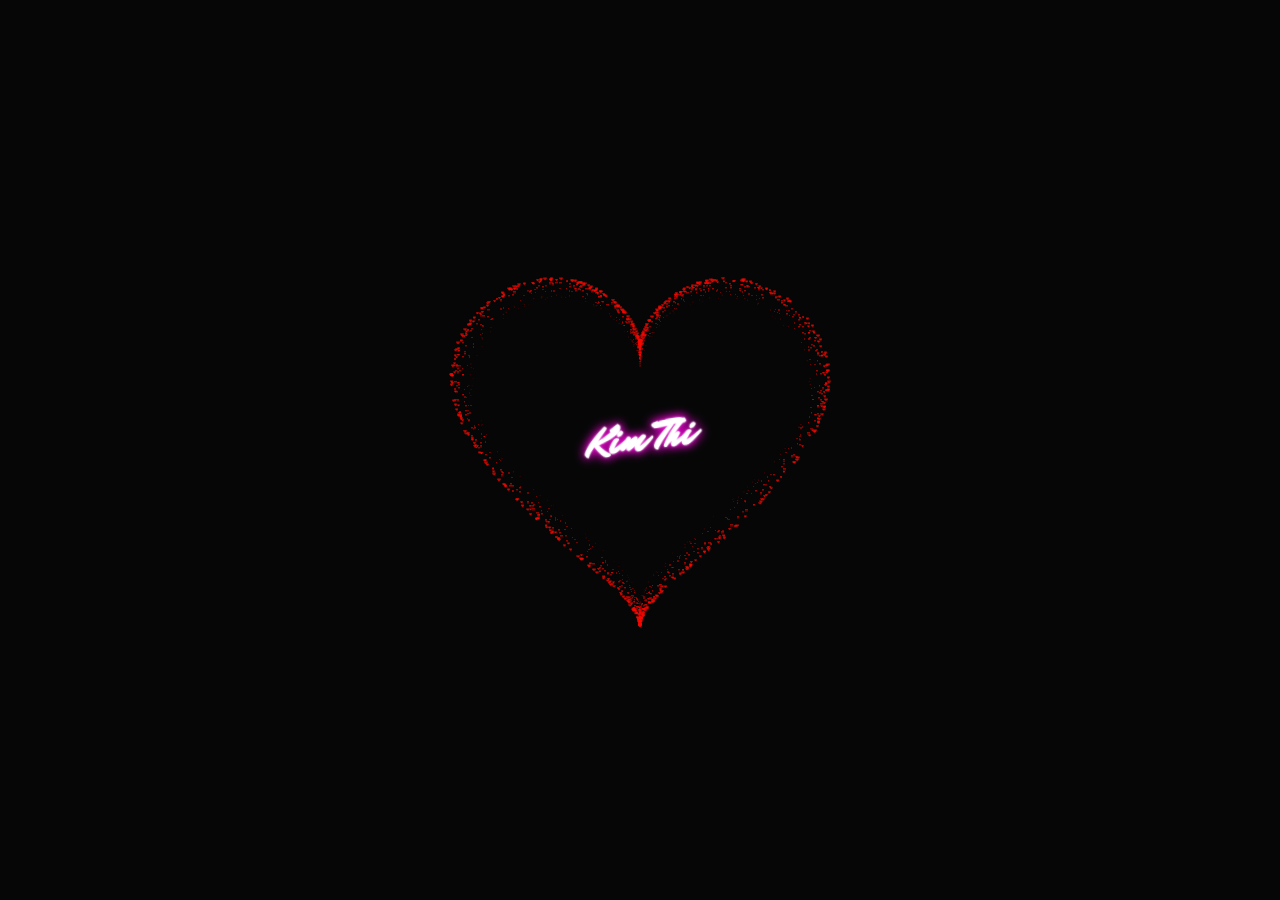
<file: heart/index.html>
<!DOCTYPE html>
<html lang="en">

<head>
    <meta charset="UTF-8">
    <meta name="viewport" content="width=device-width, initial-scale=1.0">
    <title>For Thi</title>
    <link rel="stylesheet" href="style.css">
    <style>
        html,
        body {
            height: 100%;
            padding: 0;
            margin: 0;
            background: rgba(0, 0, 0, 0.851);
        }

        canvas {
            position: absolute;
            width: 100%;
            height: 100%;
        }
    </style>
</head>

<body>
    <div class="box">
        <canvas id="pinkboard"></canvas>

    </div>
    <h1 class="name">Kim Thi</h1>

    <script>
        var settings = {
            particles: {
                length: 10000, // maximum amount of particles
                duration: 4, // particle duration in sec
                velocity: 80, // particle velocity in pixels/sec
                effect: -1.3, // play with this for a nice effect
                size: 8, // particle size in pixels
            },
        };
        /*
         */
        (function () { var b = 0; var c = ["ms", "moz", "webkit", "o"]; for (var a = 0; a < c.length && !window.requestAnimationFrame; ++a) { window.requestAnimationFrame = window[c[a] + "RequestAnimationFrame"]; window.cancelAnimationFrame = window[c[a] + "CancelAnimationFrame"] || window[c[a] + "CancelRequestAnimationFrame"] } if (!window.requestAnimationFrame) { window.requestAnimationFrame = function (h, e) { var d = new Date().getTime(); var f = Math.max(0, 16 - (d - b)); var g = window.setTimeout(function () { h(d + f) }, f); b = d + f; return g } } if (!window.cancelAnimationFrame) { window.cancelAnimationFrame = function (d) { clearTimeout(d) } } }());
        /*
         * Point class
         */
        var Point = (function () {
            function Point(x, y) {
                this.x = (typeof x !== 'undefined') ? x : 0;
                this.y = (typeof y !== 'undefined') ? y : 0;
            }
            Point.prototype.clone = function () {
                return new Point(this.x, this.y);
            };
            Point.prototype.length = function (length) {
                if (typeof length == 'undefined')
                    return Math.sqrt(this.x * this.x + this.y * this.y);
                this.normalize();
                this.x *= length;
                this.y *= length;
                return this;
            };
            Point.prototype.normalize = function () {
                var length = this.length();
                this.x /= length;
                this.y /= length;
                return this;
            };
            return Point;
        })();
        /*
         * Particle class
         */
        var Particle = (function () {
            function Particle() {
                this.position = new Point();
                this.velocity = new Point();
                this.acceleration = new Point();
                this.age = 0;
            }
            Particle.prototype.initialize = function (x, y, dx, dy) {
                this.position.x = x;
                this.position.y = y;
                this.velocity.x = dx;
                this.velocity.y = dy;
                this.acceleration.x = dx * settings.particles.effect;
                this.acceleration.y = dy * settings.particles.effect;
                this.age = 0;
            };
            Particle.prototype.update = function (deltaTime) {
                this.position.x += this.velocity.x * deltaTime;
                this.position.y += this.velocity.y * deltaTime;
                this.velocity.x += this.acceleration.x * deltaTime;
                this.velocity.y += this.acceleration.y * deltaTime;
                this.age += deltaTime;
            };
            Particle.prototype.draw = function (context, image) {
                function ease(t) {
                    return (--t) * t * t + 1;
                }
                var size = image.width * ease(this.age / settings.particles.duration);
                context.globalAlpha = 1 - this.age / settings.particles.duration;
                context.drawImage(image, this.position.x - size / 2, this.position.y - size / 2, size, size);
            };
            return Particle;
        })();
        /*
         * ParticlePool class
         */
        var ParticlePool = (function () {
            var particles,
                firstActive = 0,
                firstFree = 0,
                duration = settings.particles.duration;

            function ParticlePool(length) {
                // create and populate particle pool
                particles = new Array(length);
                for (var i = 0; i < particles.length; i++)
                    particles[i] = new Particle();
            }
            ParticlePool.prototype.add = function (x, y, dx, dy) {
                particles[firstFree].initialize(x, y, dx, dy);

                // handle circular queue
                firstFree++;
                if (firstFree == particles.length) firstFree = 0;
                if (firstActive == firstFree) firstActive++;
                if (firstActive == particles.length) firstActive = 0;
            };
            ParticlePool.prototype.update = function (deltaTime) {
                var i;

                // update active particles
                if (firstActive < firstFree) {
                    for (i = firstActive; i < firstFree; i++)
                        particles[i].update(deltaTime);
                }
                if (firstFree < firstActive) {
                    for (i = firstActive; i < particles.length; i++)
                        particles[i].update(deltaTime);
                    for (i = 0; i < firstFree; i++)
                        particles[i].update(deltaTime);
                }

                // remove inactive particles
                while (particles[firstActive].age >= duration && firstActive != firstFree) {
                    firstActive++;
                    if (firstActive == particles.length) firstActive = 0;
                }


            };
            ParticlePool.prototype.draw = function (context, image) {
                // draw active particles
                if (firstActive < firstFree) {
                    for (i = firstActive; i < firstFree; i++)
                        particles[i].draw(context, image);
                }
                if (firstFree < firstActive) {
                    for (i = firstActive; i < particles.length; i++)
                        particles[i].draw(context, image);
                    for (i = 0; i < firstFree; i++)
                        particles[i].draw(context, image);
                }
            };
            return ParticlePool;
        })();
        /*
         * Putting it all together
         */
        (function (canvas) {
            var context = canvas.getContext('2d'),
                particles = new ParticlePool(settings.particles.length),
                particleRate = settings.particles.length / settings.particles.duration, // particles/sec
                time;

            // get point on heart with -PI <= t <= PI
            function pointOnHeart(t) {
                return new Point(
                    160 * Math.pow(Math.sin(t), 3),
                    130 * Math.cos(t) - 50 * Math.cos(2 * t) - 20 * Math.cos(3 * t) - 10 * Math.cos(4 * t) + 25
                );
            }

            // creating the particle image using a dummy canvas
            var image = (function () {
                var canvas = document.createElement('canvas'),
                    context = canvas.getContext('2d');
                canvas.width = settings.particles.size;
                canvas.height = settings.particles.size;
                // helper function to create the path
                function to(t) {
                    var point = pointOnHeart(t);
                    point.x = settings.particles.size / 2 + point.x * settings.particles.size / 350;
                    point.y = settings.particles.size / 2 - point.y * settings.particles.size / 350;
                    return point;
                }
                // create the path
                context.beginPath();
                var t = -Math.PI;
                var point = to(t);
                context.moveTo(point.x, point.y);
                while (t < Math.PI) {
                    t += 0.01; // baby steps!
                    point = to(t);
                    context.lineTo(point.x, point.y);
                }
                context.closePath();
                // create the fill
                context.fillStyle = '#f50b02';
                context.fill();
                // create the image
                var image = new Image();
                image.src = canvas.toDataURL();
                return image;
            })();

            // render that thing!
            function render() {
                // next animation frame
                requestAnimationFrame(render);

                // update time
                var newTime = new Date().getTime() / 1000,
                    deltaTime = newTime - (time || newTime);
                time = newTime;

                // clear canvas
                context.clearRect(0, 0, canvas.width, canvas.height);

                // create new particles
                var amount = particleRate * deltaTime;
                for (var i = 0; i < amount; i++) {
                    var pos = pointOnHeart(Math.PI - 2 * Math.PI * Math.random());
                    var dir = pos.clone().length(settings.particles.velocity);
                    particles.add(canvas.width / 2 + pos.x, canvas.height / 2 - pos.y, dir.x, -dir.y);
                }

                // update and draw particles
                particles.update(deltaTime);
                particles.draw(context, image);
            }

            // handle (re-)sizing of the canvas
            function onResize() {
                canvas.width = canvas.clientWidth;
                canvas.height = canvas.clientHeight;
            }
            window.onresize = onResize;

            // delay rendering bootstrap
            setTimeout(function () {
                onResize();
                render();
            }, 10);
        })(document.getElementById('pinkboard'));
    </script>
</body>

</html>
</file>
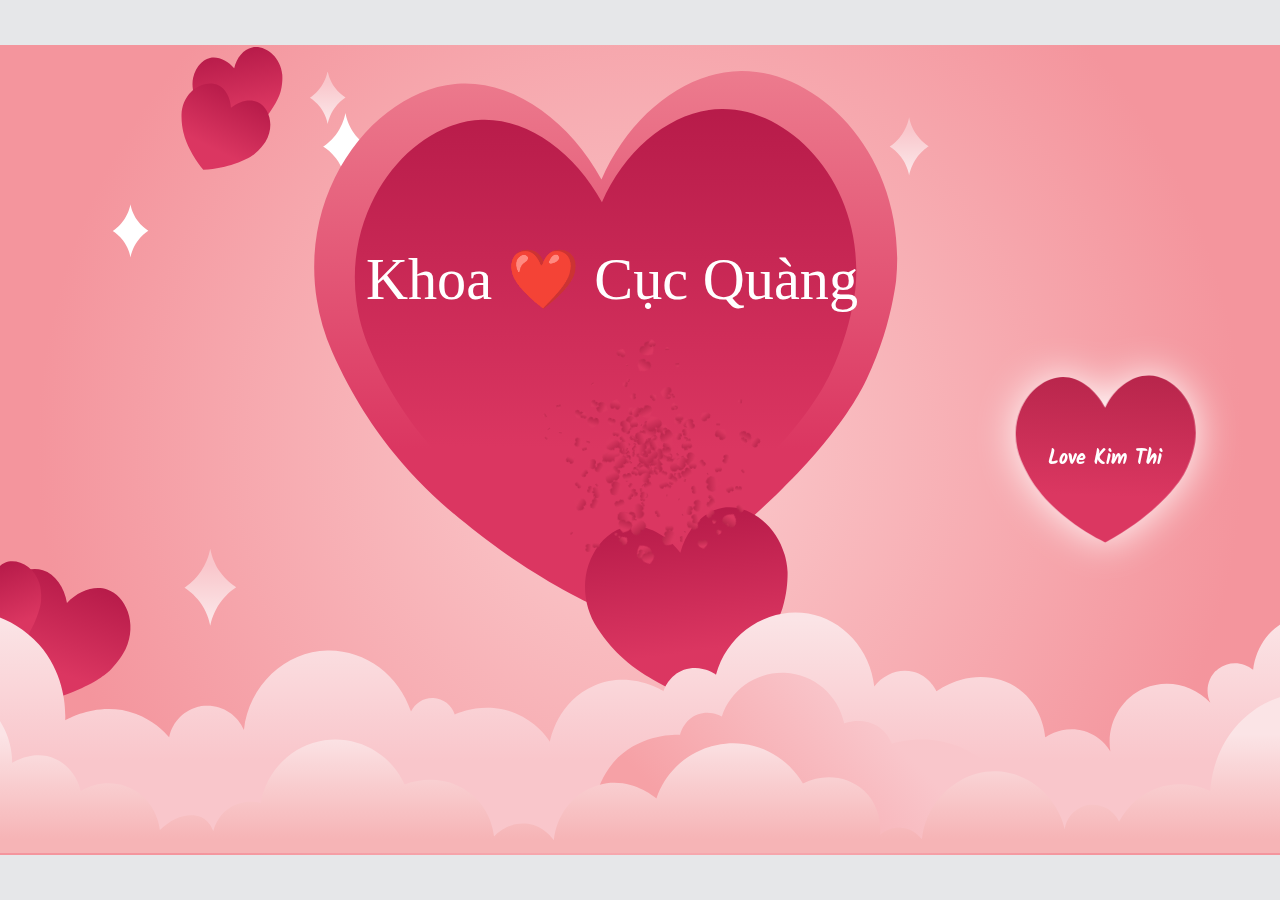
<file: love/index.html>
<!DOCTYPE html>
<html lang="en">

<head>
  <meta charset="UTF-8">
  <meta name="viewport" content="width=device-width, initial-scale=1.0">
  <title>Yêu Cục Quàng 😍</title>
  <style>
    @import url('https://fonts.googleapis.com/css2?family=Great+Vibes&family=Kalam:wght@300;400;700&display=swap');

    * {
      margin: 0;
      padding: 0;
    }

    body {
      background: #e6e7e9;
      overflow: hidden;
    }

    .wrapper {
      position: fixed;
      overflow: hidden;
      left: 50%;
      top: 50%;
      transform: translate(-50%, -50%);
      aspect-ratio: 12 / 7;
      height: 90vh;
      background: radial-gradient(circle, rgba(251, 205, 207, 1) 0%, rgba(244, 149, 157, 1) 75%);
    }

    .content {
      width: 100%;
      height: 100%;
      background: url("data:image/svg+xml,%3C%3Fxml version='1.0' encoding='UTF-8'%3F%3E%3Csvg xmlns='http://www.w3.org/2000/svg' xmlns:xlink='http://www.w3.org/1999/xlink' viewBox='0 0 953.33 553.26'%3E%3Cdefs%3E%3Cstyle%3E .cls-1 %7B fill: url(%23linear-gradient-12); %7D .cls-1, .cls-2, .cls-3, .cls-4, .cls-5, .cls-6, .cls-7, .cls-8, .cls-9, .cls-10, .cls-11, .cls-12, .cls-13, .cls-14 %7B stroke-width: 0px; %7D .cls-2 %7B fill: url(%23linear-gradient); %7D .cls-3 %7B fill: url(%23linear-gradient-6); %7D .cls-15 %7B font-family: VladimirScript, 'Vladimir Script'; font-size: 40px; %7D .cls-15, .cls-7 %7B fill: %23fff; %7D .cls-4 %7B fill: url(%23linear-gradient-11); %7D .cls-5 %7B fill: url(%23linear-gradient-5); %7D .cls-6 %7B fill: url(%23linear-gradient-13); %7D .cls-8 %7B fill: url(%23linear-gradient-2); %7D .cls-9 %7B fill: url(%23linear-gradient-7); %7D .cls-10 %7B fill: url(%23linear-gradient-3); %7D .cls-11 %7B fill: url(%23linear-gradient-9); %7D .cls-12 %7B fill: url(%23linear-gradient-8); %7D .cls-13 %7B fill: url(%23linear-gradient-10); %7D .cls-14 %7B fill: url(%23linear-gradient-4); %7D %3C/style%3E%3ClinearGradient id='linear-gradient' x1='181.61' y1='390.92' x2='181.61' y2='355.48' gradientUnits='userSpaceOnUse'%3E%3Cstop offset='0' stop-color='%23fbe4e6'/%3E%3Cstop offset='1' stop-color='%23f9c6cb'/%3E%3C/linearGradient%3E%3ClinearGradient id='linear-gradient-2' x1='661.28' y1='83.24' x2='661.28' y2='56.46' xlink:href='%23linear-gradient'/%3E%3ClinearGradient id='linear-gradient-3' x1='262.18' y1='48.44' x2='262.18' y2='23.99' xlink:href='%23linear-gradient'/%3E%3ClinearGradient id='linear-gradient-4' x1='452.96' y1='-125.63' x2='452.96' y2='275.54' gradientUnits='userSpaceOnUse'%3E%3Cstop offset='0' stop-color='%23f6a1a6'/%3E%3Cstop offset='1' stop-color='%23db3661'/%3E%3C/linearGradient%3E%3ClinearGradient id='linear-gradient-5' x1='416.14' y1='445.59' x2='351.83' y2='110.38' gradientTransform='translate(132.61 -244.25) rotate(11.5)' gradientUnits='userSpaceOnUse'%3E%3Cstop offset='0' stop-color='%23db3661'/%3E%3Cstop offset='1' stop-color='%23a70f3f'/%3E%3C/linearGradient%3E%3ClinearGradient id='linear-gradient-6' x1='482.68' y1='603.77' x2='456.53' y2='467.44' gradientTransform='translate(62.57 -211.82) rotate(2.81)' xlink:href='%23linear-gradient-5'/%3E%3ClinearGradient id='linear-gradient-7' x1='58.46' y1='547.29' x2='40.55' y2='453.9' gradientTransform='translate(297.29 -74.23) rotate(30.71)' xlink:href='%23linear-gradient-5'/%3E%3ClinearGradient id='linear-gradient-8' x1='8.73' y1='499.65' x2='-2.91' y2='438.99' gradientTransform='translate(-58.81 -90.68) rotate(-10.75)' xlink:href='%23linear-gradient-5'/%3E%3ClinearGradient id='linear-gradient-9' x1='204.32' y1='44.48' x2='192.68' y2='-16.17' gradientTransform='matrix(1,0,0,1,0,0)' xlink:href='%23linear-gradient-5'/%3E%3ClinearGradient id='linear-gradient-10' x1='222.95' y1='287.65' x2='211.31' y2='227' gradientTransform='translate(179.8 -294.59) rotate(37.33)' xlink:href='%23linear-gradient-5'/%3E%3ClinearGradient id='linear-gradient-11' x1='476.67' y1='552.92' x2='476.67' y2='385.93' gradientUnits='userSpaceOnUse'%3E%3Cstop offset='.38' stop-color='%23f9c6cb'/%3E%3Cstop offset='.96' stop-color='%23fbe4e6'/%3E%3C/linearGradient%3E%3ClinearGradient id='linear-gradient-12' x1='515.59' y1='617.18' x2='687.46' y2='445.32' gradientUnits='userSpaceOnUse'%3E%3Cstop offset='.23' stop-color='%23f6a1a6'/%3E%3Cstop offset='.8' stop-color='%23f9c6cb'/%3E%3C/linearGradient%3E%3ClinearGradient id='linear-gradient-13' x1='477.33' y1='553.26' x2='477.33' y2='438.92' gradientUnits='userSpaceOnUse'%3E%3Cstop offset='.08' stop-color='%23f6b4b6'/%3E%3Cstop offset='.71' stop-color='%23fbe4e6'/%3E%3C/linearGradient%3E%3C/defs%3E%3Cg id='Layer_7' data-name='Layer 7'%3E%3Cpath class='cls-7' d='M274.35,45.21c-.57,2.97-1.9,7.96-5.39,13.19-3.42,5.13-7.42,8.25-9.92,9.92,2.41,1.54,5.83,4.14,8.92,8.23,4.28,5.66,5.79,11.33,6.39,14.49.62-3.08,2.08-8.29,5.87-13.67,3.3-4.68,7.04-7.6,9.53-9.24-2.46-1.58-6.22-4.42-9.53-9.05-3.91-5.47-5.31-10.83-5.87-13.86Z'/%3E%3Cpath class='cls-2' d='M181.56,344.48c-.65,3.43-2.2,9.19-6.22,15.22-3.95,5.92-8.56,9.52-11.44,11.44,2.78,1.78,6.72,4.78,10.29,9.5,4.94,6.53,6.69,13.08,7.37,16.72.71-3.55,2.4-9.57,6.78-15.78,3.81-5.4,8.13-8.77,11-10.67-2.84-1.82-7.18-5.1-11-10.44-4.51-6.32-6.13-12.49-6.78-16Z'/%3E%3Cpath class='cls-8' d='M661.24,48.15c-.49,2.59-1.66,6.94-4.7,11.5-2.98,4.47-6.47,7.19-8.65,8.65,2.1,1.34,5.08,3.61,7.78,7.18,3.73,4.94,5.05,9.88,5.57,12.63.54-2.68,1.81-7.23,5.12-11.92,2.88-4.08,6.14-6.62,8.31-8.06-2.15-1.37-5.43-3.85-8.31-7.89-3.41-4.77-4.63-9.44-5.12-12.09Z'/%3E%3Cpath class='cls-10' d='M262.14,16.41c-.45,2.37-1.52,6.34-4.29,10.5-2.72,4.08-5.9,6.56-7.89,7.89,1.92,1.23,4.64,3.3,7.1,6.55,3.41,4.51,4.61,9.02,5.08,11.53.49-2.45,1.65-6.6,4.67-10.88,2.63-3.72,5.61-6.05,7.59-7.36-1.96-1.25-4.95-3.52-7.59-7.2-3.11-4.36-4.23-8.62-4.67-11.03Z'/%3E%3Cpath class='cls-7' d='M126.8,107.92c-.45,2.37-1.52,6.34-4.29,10.5-2.72,4.08-5.9,6.56-7.89,7.89,1.92,1.23,4.64,3.3,7.1,6.55,3.41,4.51,4.61,9.02,5.08,11.53.49-2.45,1.65-6.6,4.67-10.88,2.63-3.72,5.61-6.05,7.59-7.36-1.96-1.25-4.95-3.52-7.59-7.2-3.11-4.36-4.23-8.62-4.67-11.03Z'/%3E%3C/g%3E%3Cg id='Layer_5' data-name='Layer 5'%3E%3Cpath class='cls-14' d='M459.14,389.92c50.86-28.78,87.13-59.55,110.74-82.37,43.33-41.87,57.66-70.13,62.01-79.17,12.89-26.81,18.07-51.27,20.39-67.97,8.15-82.3-50.41-144.36-106.2-144-38.7.25-76.91,30.55-96.01,74.44-21.74-39.73-58.95-67.08-95.95-65.83-33.66,1.14-67.91,25.97-86.99,64.59-18.47,37.4-18.79,81.21-1.99,119.39,13.85,31.47,29.98,54.33,41.92,69.12,21.46,26.58,42.42,43.23,58.09,55.53,34.77,27.29,68.13,44.9,94,56.28Z'/%3E%3Cpath class='cls-5' d='M458.2,363.82c43.75-24.76,74.95-51.23,95.26-70.86,37.27-36.02,49.6-60.33,53.34-68.11,11.09-23.06,15.54-44.1,17.54-58.47,7.01-70.79-43.36-124.18-91.36-123.87-33.29.22-66.16,26.28-82.59,64.04-18.7-34.17-50.71-57.71-82.54-56.63-29.61,1-59.76,23.32-75.92,57.85-14.86,31.73-14.69,68.47-.56,100.53,11.9,27.02,25.75,46.64,36.01,59.35,18.46,22.87,36.49,37.19,49.97,47.77,29.91,23.47,58.61,38.63,80.86,48.41Z'/%3E%3Cpath class='cls-3' d='M523.15,450.04c16.07-12.64,26.98-25.2,33.94-34.34,12.77-16.77,16.23-27.3,17.26-30.66,3.04-9.95,3.54-18.69,3.46-24.59-1.53-28.89-25.07-47.26-44.34-44.18-13.37,2.13-24.98,14.63-29.27,30.82-9.62-12.59-23.93-20.08-36.66-17.7-11.37,2.13-21.73,12.2-26.41,26.16s-2.3,30.42,6.05,43.23c6.25,9.59,12.73,16.31,17.47,20.63,8.83,8.06,16.96,12.71,23.03,16.13,13.47,7.6,25.94,11.93,35.48,14.49Z'/%3E%3Cpath class='cls-9' d='M61.69,450.04c13.78-2.5,24.41-6.61,31.56-9.91,13.11-6.06,18.58-11.32,20.28-13.03,5.03-5.05,8.13-10.18,9.97-13.78,8.33-17.98-.03-36.64-12.68-40.96-8.78-2.99-19.81.85-27.6,9.28-1.79-10.7-8.05-19.83-16.52-22.46-8.06-2.51-18.3.8-25.77,8.77-6.61,7.06-9.66,16.75-8.83,26.38.69,7.96,2.49,14.22,3.99,18.42,2.76,7.71,6.19,13.13,8.77,17.15,5.72,8.92,11.88,15.53,16.84,20.15Z'/%3E%3Cpath class='cls-12' d='M50.11,412.93c5.63-7.14,9.04-13.71,11.1-18.39,3.77-8.59,4.17-13.5,4.27-15.06.28-4.62-.42-8.45-1.07-10.99-3.68-12.34-15.77-17.83-23.79-14.49-5.56,2.32-9.28,8.93-9.44,16.38-5.47-4.44-12.45-6.19-17.7-3.83-5.31,2.38-9,9.02-8.77,16.68.18,5.94,2.98,11.5,7.32,15.57,3.66,3.43,7.11,5.62,9.58,6.98,4.66,2.56,8.66,3.73,11.64,4.58,6.62,1.88,12.46,2.45,16.86,2.57Z'/%3E%3Cpath class='cls-11' d='M208.67,59.92c6.86-5.97,11.44-11.79,14.33-16,5.31-7.73,6.62-12.49,7-14,1.13-4.49,1.16-8.38,1-11-1.31-12.8-12.17-20.45-20.67-18.67-5.9,1.24-10.78,7.05-12.33,14.33-4.55-5.38-11.07-8.4-16.68-7.06-5.36,1.28-10.01,6.58-11.51,13.57-1.36,6.37.45,12.96,4.33,18.19,2.87,3.86,5.74,6.55,7.85,8.3,4.1,3.39,7.81,5.28,10.58,6.67,6.15,3.08,11.79,4.73,16.08,5.67Z'/%3E%3Cpath class='cls-13' d='M176.76,84.26c9.08-.58,16.24-2.44,21.1-4.03,8.91-2.93,12.83-5.92,14.06-6.89,3.62-2.88,6.01-5.96,7.47-8.14,6.72-10.98,2.73-23.64-5.11-27.38-5.44-2.59-12.85-.94-18.5,3.92-.35-7.04-3.71-13.4-8.98-15.73-5.32-2.36-12.73-.67-18.27,4.62-4.3,4.11-6.56,9.9-6.69,15.85-.11,5.01.57,9.05,1.21,11.8,1.2,5.18,3.01,8.93,4.37,11.72,3.02,6.18,6.5,10.91,9.35,14.26Z'/%3E%3C/g%3E%3Cg id='Layer_4' data-name='Layer 4'%3E%3Cpath class='cls-4' d='M953.33,552.92v-158c-3.16-1.55-15.06-6.93-28.67-2.67-14.63,4.58-25.38,18.48-27.33,35.33-6.8-5.9-16.9-6.18-24-.67-7.07,5.49-9.31,15.3-5.33,23.33-11.62-12.68-29.93-16.66-45.33-10-16.52,7.15-26.28,25.07-23.33,43.33-1.28-2.12-6.8-10.71-18-14-13.86-4.07-25.12,3.28-26.67,4.33-.35-3.43-2.56-21.67-18-33-15.67-11.49-38.55-11.16-56.67,1.33-.74-1.48-5.49-10.66-16-13.33-9.62-2.45-20.2,1.54-26.68,10.14-2.75-25.55-21.65-46.01-45.32-50.14-27.24-4.74-55.43,13.08-63.33,42-.69-.52-10.46-7.58-22-3.33-10.27,3.78-13.6,13.45-14,14.67-1.93-1.22-23.23-14.13-47.33-4-25.31,10.64-30.35,36.87-30.67,38.67-2.88-4.28-10.16-13.83-23.33-19.33-20.11-8.4-38.44-.88-42,.67-2.05-6.49-7.94-11.03-14.67-11.33-6.48-.29-12.55,3.4-15.33,9.33-8.34-25.54-31.98-42.55-57.33-42-28.86.63-54.13,23.9-57.33,54.67-4.47-10.94-15.61-17.72-27.33-16.67-11.86,1.07-21.69,9.93-24,21.67-3.81-4.47-11.17-11.75-22.63-16.05-23.67-8.87-45.11,2.41-48.71,4.38.25-5.62.75-30.79-18-52-24.51-27.72-60.46-24.39-64-24v166.67h953.33Z'/%3E%3C/g%3E%3Cg id='Layer_3' data-name='Layer 3'%3E%3Cpath class='cls-1' d='M451.33,552.92c-9.65-18.72-8.11-41.21,4-58,17.43-24.16,46.82-22.79,48.67-22.67.18-.78,2.53-10.36,12-14,8.39-3.22,15.69.78,16.67,1.33,6.12-18.57,23.93-30.87,43.33-30,19.74.89,36.57,15.2,40.67,34.67,1.32-.48,13.6-4.68,24,2.67,5.35,3.78,7.72,8.86,8.67,11.33,6.38-1.82,25.05-6.24,46,2,13.98,5.5,22.88,14.24,27.33,19.33,1.24-.05,23.6-.6,36,18,10.64,15.96,5.37,33.17,4.67,35.33h-312Z'/%3E%3C/g%3E%3Cg id='Layer_2' data-name='Layer 2'%3E%3Cpath class='cls-6' d='M1.33,553.26v-114.33c4.04.73,21.79,4.39,34,21,9.64,13.11,10.32,26.8,10.33,31.67.67-.46,14.72-9.74,30-2.67,13.79,6.38,16.74,20.6,17,22,11.16-6.88,25.09-7.28,36.33-1,15.75,8.8,17.83,26.04,18,27.67,9.75-9.97,22.29-12.78,30-8,1.53.95,4.64,3.3,6.67,8.67.55-2.19,2.76-9.93,10.33-15.33,9.83-7.01,20.74-4.41,22.33-4,3.76-22.32,21.51-39.74,43.67-43,22.83-3.36,45.43,9.05,55,30.33,16.39-6.08,34.33-3.37,46.67,7.33,11.94,10.35,14.17,24.31,14.67,28.33.69-.78,9.84-10.68,23.33-8.67,10.96,1.64,16.73,9.94,17.67,11.33,1.87-18.23,14.29-33.35,31-38,21.18-5.89,38.08,8.16,39.44,9.33,7.03-20.86,25.74-35.67,47.56-37.67,21.38-1.96,42.1,8.72,53,27.33,14.1-7.14,30.75-5.2,41.67,4.67,12.91,11.67,11.52,28.74,11.33,30.67.89-.81,6.43-5.71,14.67-5,8.64.75,13.34,7.07,14,8,2.9-27.44,26.15-47.53,51.33-46.67,21.69.75,41.2,16.91,46.67,39.67,1.28-8.75,8.28-15.6,17-16.67,8.55-1.04,16.87,3.71,20.33,11.67,1.58-3.09,9.04-16.86,26-22.99,18.27-6.59,33.86.63,36.66,1.99.12-3.78,1.7-35.23,29-55,24.85-18,52.05-12.59,56.33-11.67v109H1.33Z'/%3E%3C/g%3E%3Cg id='Layer_6' data-name='Layer 6'%3E%3Ctext class='cls-15' transform='translate(288.39 172.83)'%3E%3Ctspan x='0' y='0'%3EKhoa ❤️ Cục Quàng%3C/tspan%3E%3C/text%3E%3C/g%3E%3C/svg%3E") no-repeat bottom center;
      background-size: 100% 100%;
    }

    .content .heart {
      position: absolute;
      right: 10%;
      top: 40%;
      width: 20vh;
      height: 20vh;
      border: none;
      outline: none;
      border-radius: 10px;
      background: url("data:image/svg+xml,%3C%3Fxml version='1.0' encoding='UTF-8'%3F%3E%3Csvg id='Layer_1' data-name='Layer 1' xmlns='http://www.w3.org/2000/svg' xmlns:xlink='http://www.w3.org/1999/xlink' viewBox='0 0 62.28 57.71'%3E%3Cdefs%3E%3Cstyle%3E .cls-1 %7B fill: url(%23linear-gradient); stroke-width: 0px; %7D %3C/style%3E%3ClinearGradient id='linear-gradient' x1='168.75' y1='21.61' x2='157.12' y2='-39.04' gradientTransform='translate(-129.1 -17.91) rotate(13.21)' gradientUnits='userSpaceOnUse'%3E%3Cstop offset='0' stop-color='%23db3761'/%3E%3Cstop offset='1' stop-color='%23a71d41'/%3E%3C/linearGradient%3E%3C/defs%3E%3Cpath class='cls-1' d='M30.97,57.71c8.05-4.24,13.83-8.86,17.61-12.3,6.93-6.31,9.29-10.64,10.01-12.03,2.13-4.11,3.05-7.89,3.49-10.48C63.73,10.13,54.91.21,46.23,0c-6.02-.14-12.11,4.4-15.28,11.14C27.75,4.86,22.08.43,16.32.45c-5.82.02-11.89,4.59-14.79,11.69-2.25,5.51-1.94,11.72.37,17.2,1.95,4.62,4.22,8.02,5.92,10.27,3.22,4.24,6.4,6.92,8.78,8.91,5.28,4.41,10.39,7.3,14.36,9.19Z'/%3E%3C/svg%3E") no-repeat center center;
      background-size: 100% 100%;
      filter: drop-shadow(0px 0px 20px #ffffff);
      cursor: pointer;
      color: #ffffff;
      font-family: "Kalam", cursive;
      font-weight: 700;
      font-style: normal;
      font-size: 2.2vh;
      -webkit-animation-duration: 1s;
      animation-duration: 1s;
      -webkit-animation-fill-mode: both;
      animation-fill-mode: both;
      -webkit-animation-timing-function: ease-in-out;
      animation-timing-function: ease-in-out;
      animation-iteration-count: infinite;
      -webkit-animation-iteration-count: infinite;
      animation-name: bounce;
      -moz-animation-name: bounce;
    }

    @keyframes bounce {

      0%,
      100%,
      20%,
      50%,
      80% {
        transform: scale(1);
      }

      40% {
        transform: scale(1.2);
      }

      60% {
        transform: scale(1.1);
      }
    }

    .hearts {
      position: absolute;
      background: url("data:image/svg+xml,%3C%3Fxml version='1.0' encoding='UTF-8'%3F%3E%3Csvg id='Layer_1' data-name='Layer 1' xmlns='http://www.w3.org/2000/svg' xmlns:xlink='http://www.w3.org/1999/xlink' viewBox='0 0 62.28 57.71'%3E%3Cdefs%3E%3Cstyle%3E .cls-1 %7B fill: url(%23linear-gradient); stroke-width: 0px; %7D %3C/style%3E%3ClinearGradient id='linear-gradient' x1='168.75' y1='21.61' x2='157.12' y2='-39.04' gradientTransform='translate(-129.1 -17.91) rotate(13.21)' gradientUnits='userSpaceOnUse'%3E%3Cstop offset='0' stop-color='%23db3761'/%3E%3Cstop offset='1' stop-color='%23a71d41'/%3E%3C/linearGradient%3E%3C/defs%3E%3Cpath class='cls-1' d='M30.97,57.71c8.05-4.24,13.83-8.86,17.61-12.3,6.93-6.31,9.29-10.64,10.01-12.03,2.13-4.11,3.05-7.89,3.49-10.48C63.73,10.13,54.91.21,46.23,0c-6.02-.14-12.11,4.4-15.28,11.14C27.75,4.86,22.08.43,16.32.45c-5.82.02-11.89,4.59-14.79,11.69-2.25,5.51-1.94,11.72.37,17.2,1.95,4.62,4.22,8.02,5.92,10.27,3.22,4.24,6.4,6.92,8.78,8.91,5.28,4.41,10.39,7.3,14.36,9.19Z'/%3E%3C/svg%3E") no-repeat center center;
      width: 20px;
      height: 20px;
      border-radius: 50%;
    }
  </style>
</head>

<body>

  <div class="wrapper">
    <div class="content">
      <button class="heart">Love Kim Thi</button>
    </div>
  </div>

  <script>
    // Thanks to @neave

    var heartBtn = document.getElementsByClassName('heart')[0];
    var TOTAL = 300;
    var hearts = [];

    var Heart = function () {
      this.x = 0;
      this.y = 0;
      this.z = 0;
      this.vx = 0;
      this.vy = 0;
      this.vz = 0;
      this.speed = 1;
      this.angle = 0;
      this.div = document.createElement('div');
      this.div.classList.add('hearts');
    };

    Heart.prototype.move = function () {
      this.x += this.vx * this.speed;
      this.y += this.vy * this.speed;
      this.z += this.vz * this.speed;
      this.div.style.transform = this.div.style.webkitTransform = this.getTransform();
    };

    Heart.prototype.setSize = function (width, height) {
      this.div.style.width = width + 'px';
      this.div.style.height = height + 'px';
    };

    Heart.prototype.getTransform = function () {
      return 'translate3d(' + this.x + 'px' + ',' + this.y + 'px,' + this.z + 'px) rotateZ(' + this.angle + 'deg)';
    };

    function addHeart(g) {
      document.body.appendChild(g.div);
      hearts.push(g);
    }

    function removeHearts() {
      for (var i = hearts.length; i--;) {
        document.body.removeChild(hearts[i].div);
      }
      hearts = [];
    }

    function createHearts(total, x, y) {
      for (var i = total; i--;) {
        var b = new Heart();
        b.x = x || window.innerWidth / 2;
        b.y = y || window.innerHeight / 2;
        var v = Math.random() * Math.PI * 2;
        b.vx = Math.cos(v);
        b.vy = Math.sin(v);
        b.vz = Math.random() * 4 - 2;
        var speed = Math.random() * 2 + 0.1;
        b.speed = speed * speed;
        b.angle = Math.random() * 360;
        b.setSize(Math.random() * 23 + 2, Math.random() * 13 + 2);
        addHeart(b);
      }
    }

    function update() {
      updateID = requestAnimationFrame(update);

      for (var i = hearts.length; i--;) {
        hearts[i].move();
      }
    }

    function init(x, y) {
      removeHearts();
      createHearts(TOTAL, x, y);
    }

    heartBtn.addEventListener('click', function (event) {
      init(event.x, event.y);
    });

    // requestAnimationFrame shim
    var i = 0,
      lastTime = 0,
      vendors = ['ms', 'moz', 'webkit', 'o'];

    while (i < vendors.length && !window.requestAnimationFrame) {
      window.requestAnimationFrame = window[vendors[i] + 'RequestAnimationFrame'];
      window.cancelAnimationFrame = window[vendors[i] + 'CancelAnimationFrame'] || window[vendors[i] + 'CancelRequestAnimationFrame'];
      i++;
    }

    if (!window.requestAnimationFrame) {
      window.requestAnimationFrame = function (callback, element) {
        var currTime = new Date().getTime(),
          timeToCall = Math.max(0, 1000 / 60 - currTime + lastTime),
          id = setTimeout(function () { callback(currTime + timeToCall); }, timeToCall);

        lastTime = currTime + timeToCall;
        return id;
      };
    }

    if (!window.cancelAnimationFrame) {
      window.cancelAnimationFrame = function (id) {
        clearTimeout(id);
      };
    }

    setTimeout(function () {
      update();
      init();
    }, 200);
  </script>
</body>

</html>
</file>
<file: heart/style.css>
@import url('https://fonts.googleapis.com/css2?family=Mr+Dafoe&display=swap');
@import url('https://fonts.googleapis.com/css2?family=Exo:wght@900&display=swap');
body {
	display: flex;
	justify-content: center;
	align-items: center;
	background: #2c3e50
}

.box {
	width: 1000px;
	position: absolute;
	top: 50%;
	left: 50%;
	transform: translate(-50%, -50%);
	display: flex;
	flex-direction: column;
}

#pinkboard {
	position: relative;
	margin: auto;
	height: 750px;
	width: 750px;
	animation: animate 1.2s infinite;
}

#pinkboard:before, #pinkboard:after {
	content: '';
	position: absolute;
	background: #d63031;
	width: 100px;
	height: 160px;
	border-top-left-radius: 50px;
	border-top-right-radius: 50px;
}

#pinkboard:before {
	left: 100px;
	transform: rotate(-45deg);
	transform-origin: 0 100%;
	box-shadow: 0 14px 28px rgba(0,0,0,0.25),
				0 10px 10px rgba(0,0,0,0.22);
}

#pinkboard:after {
	left: 0;
	transform: rotate(45deg);
	transform-origin: 100% 100%;
}

@keyframes animate {
	0% {
		transform: scale(1);
	}
	30% {
		transform: scale(.8);
	}
	60% {
		transform: scale(1.2);
	}
	100% {
		transform: scale(1);
	}
}
.name{
 font-family: 'Mr Dafoe';
  margin: 0;
  font-size: 2.5em;
  margin-top: -0.6em;
  color: white;
  text-shadow: 0 0 0.05em #fff, 0 0 0.2em #fe05e1, 0 0 0.3em #fe05e1;
  transform: rotate(-7deg);
   z-index:1000
}
</file>
